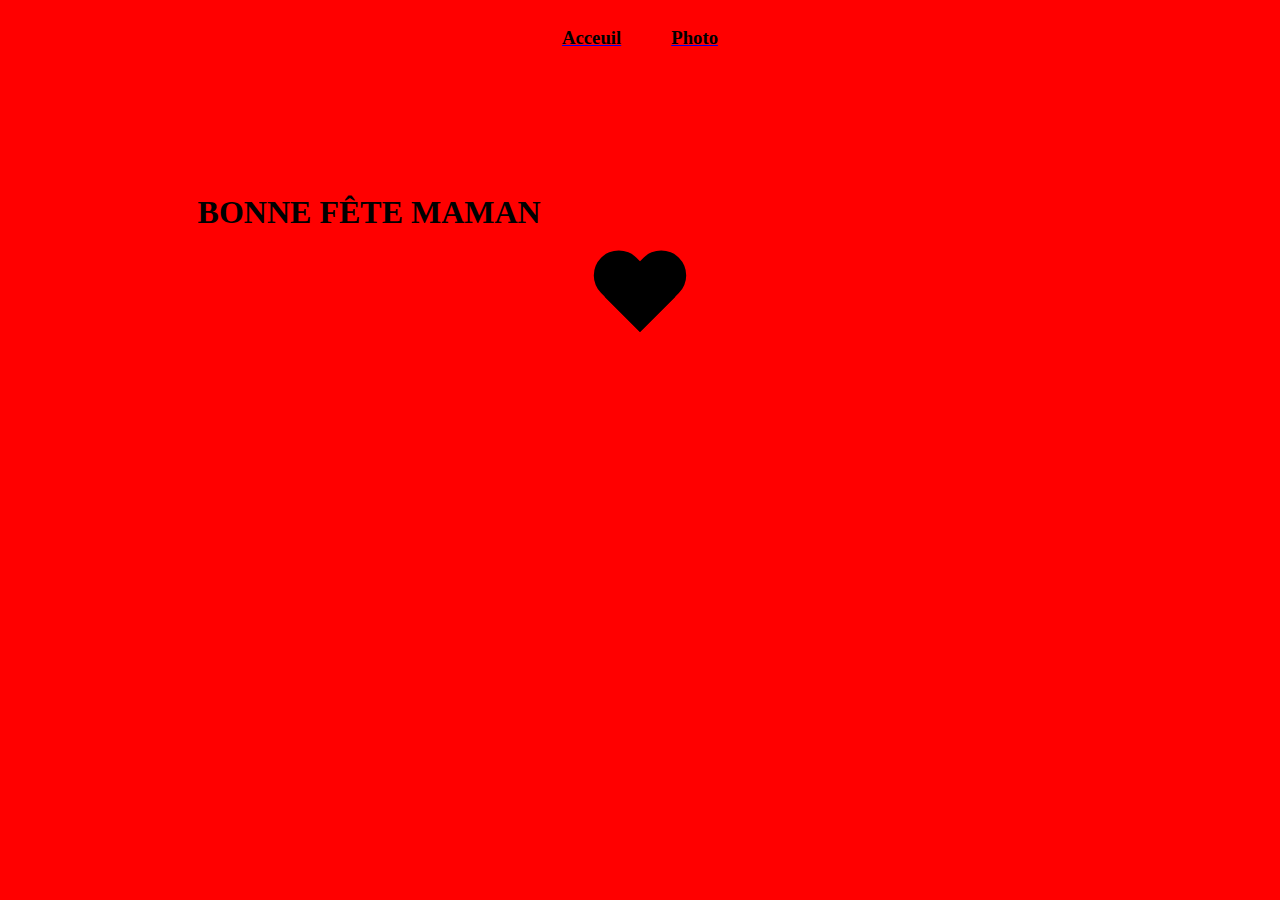
<file: index.html>
<!DOCTYPE html>
<html lang="fr">
<head>
    <meta charset="UTF-8">
    <meta http-equiv="X-UA-Compatible" content="IE=edge">
    <meta name="viewport" content="width=device-width, initial-scale=1.0">
    <title>Document</title>
    <link rel="stylesheet" href="styles.css">
</head>
<header>
    <a href="#"><h3>Acceuil</h3></a>
    <a href="second.html"><h3 class="b">Photo</h3></a>
</header>
<body>
    <H1>BONNE FÊTE MAMAN</H1>
    <div id="heart"></div>
</body>
</html>
</file>
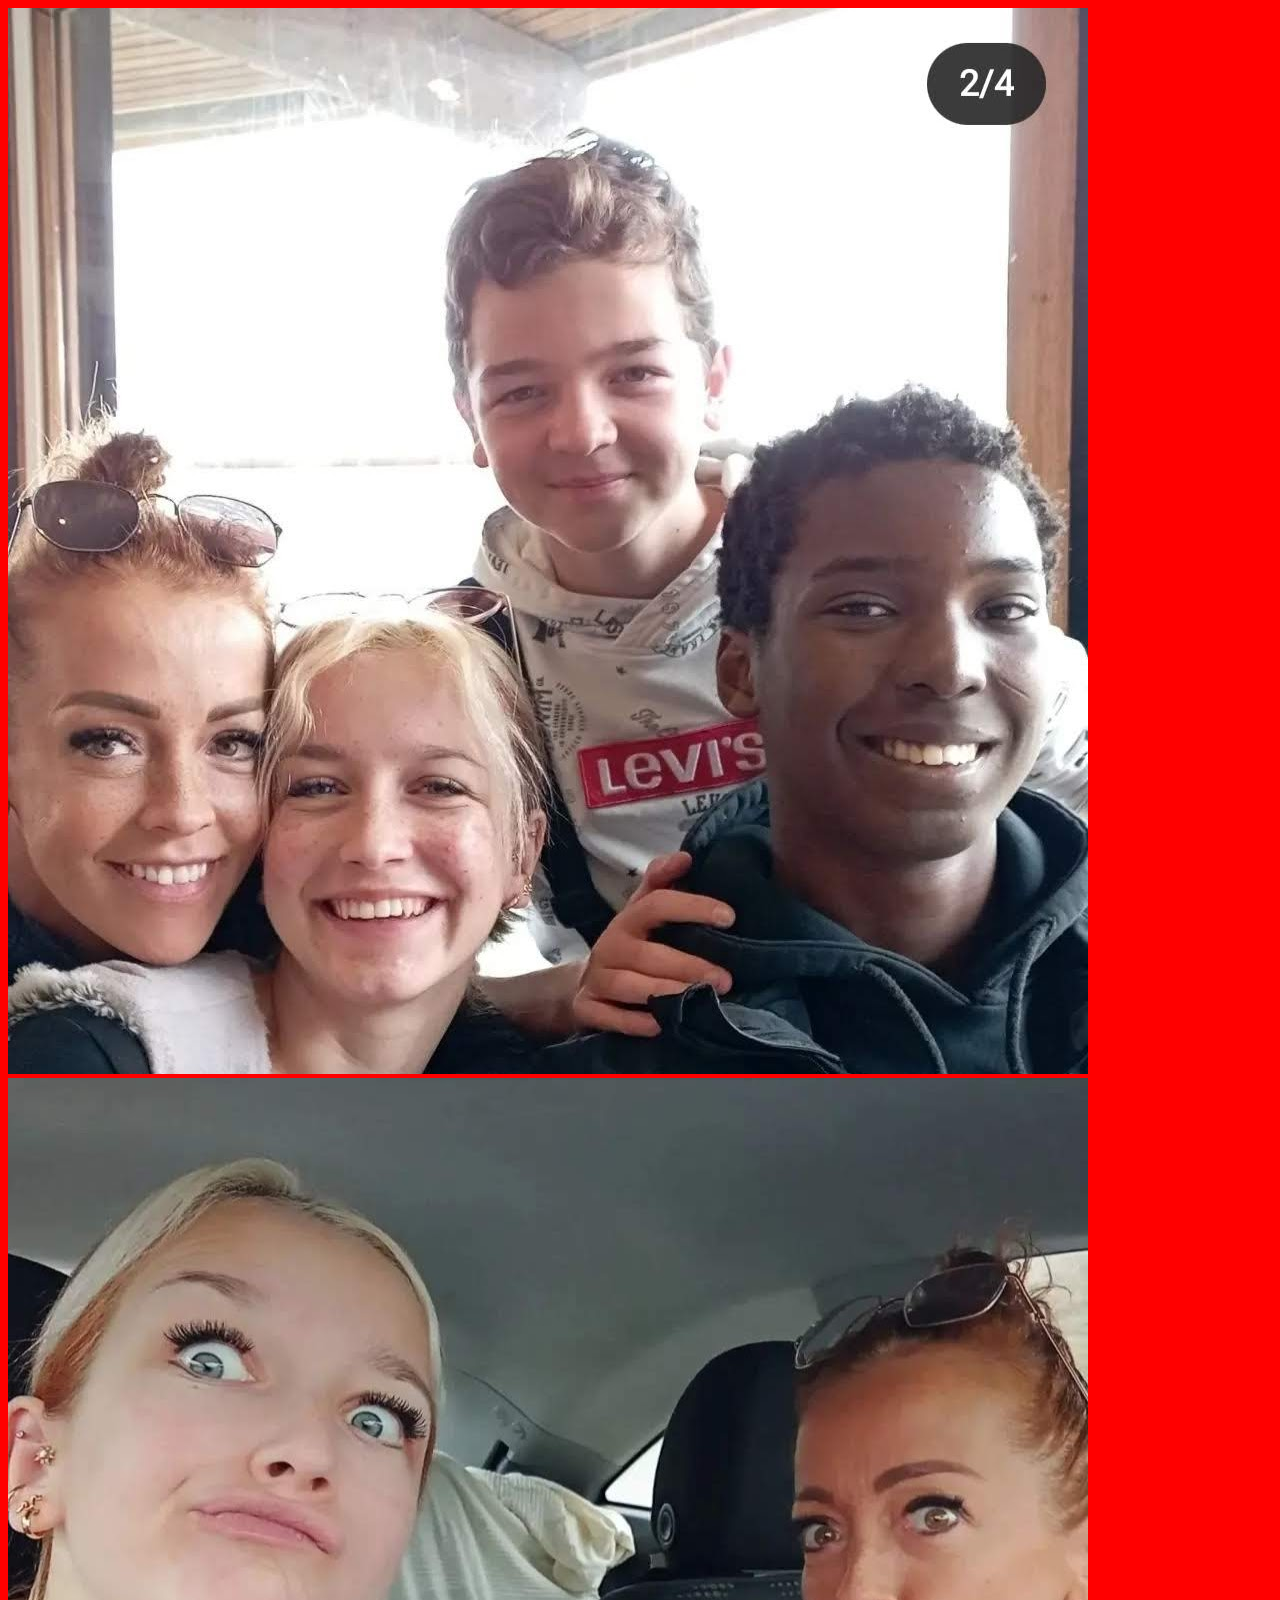
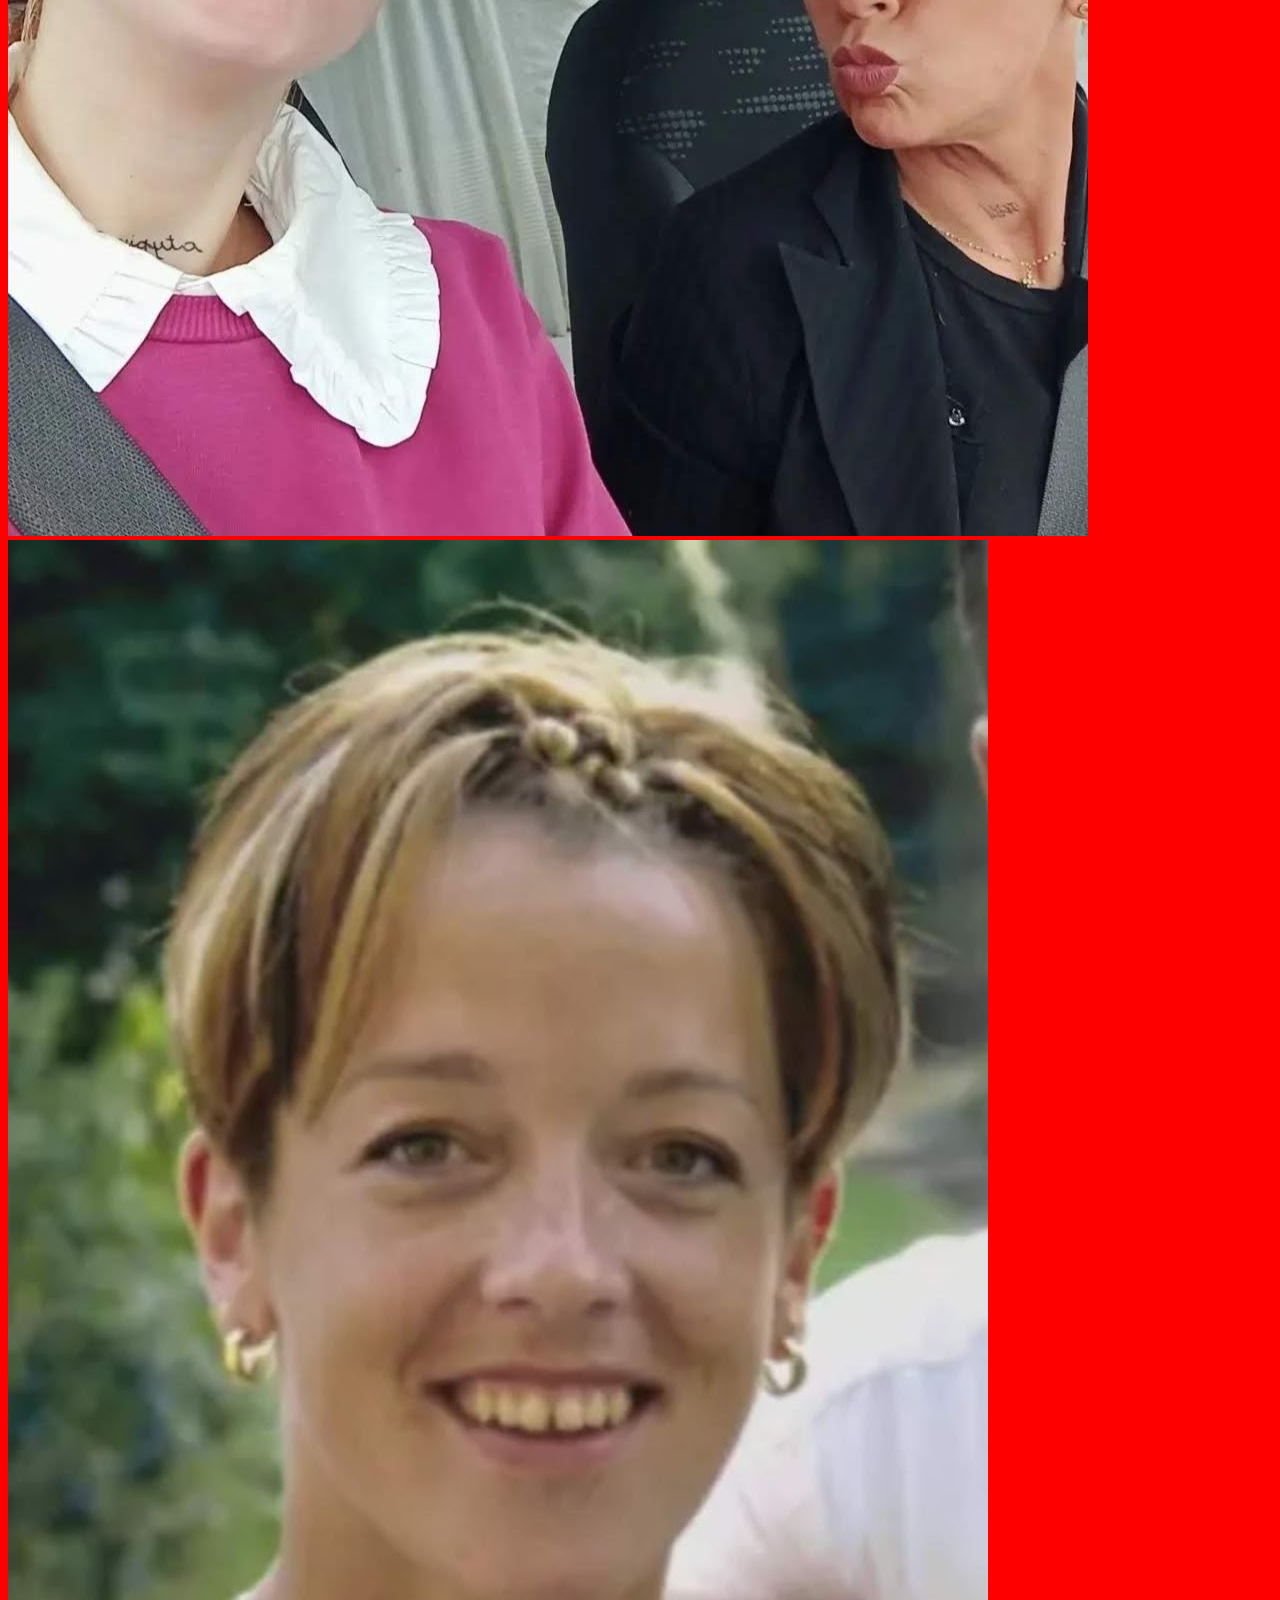
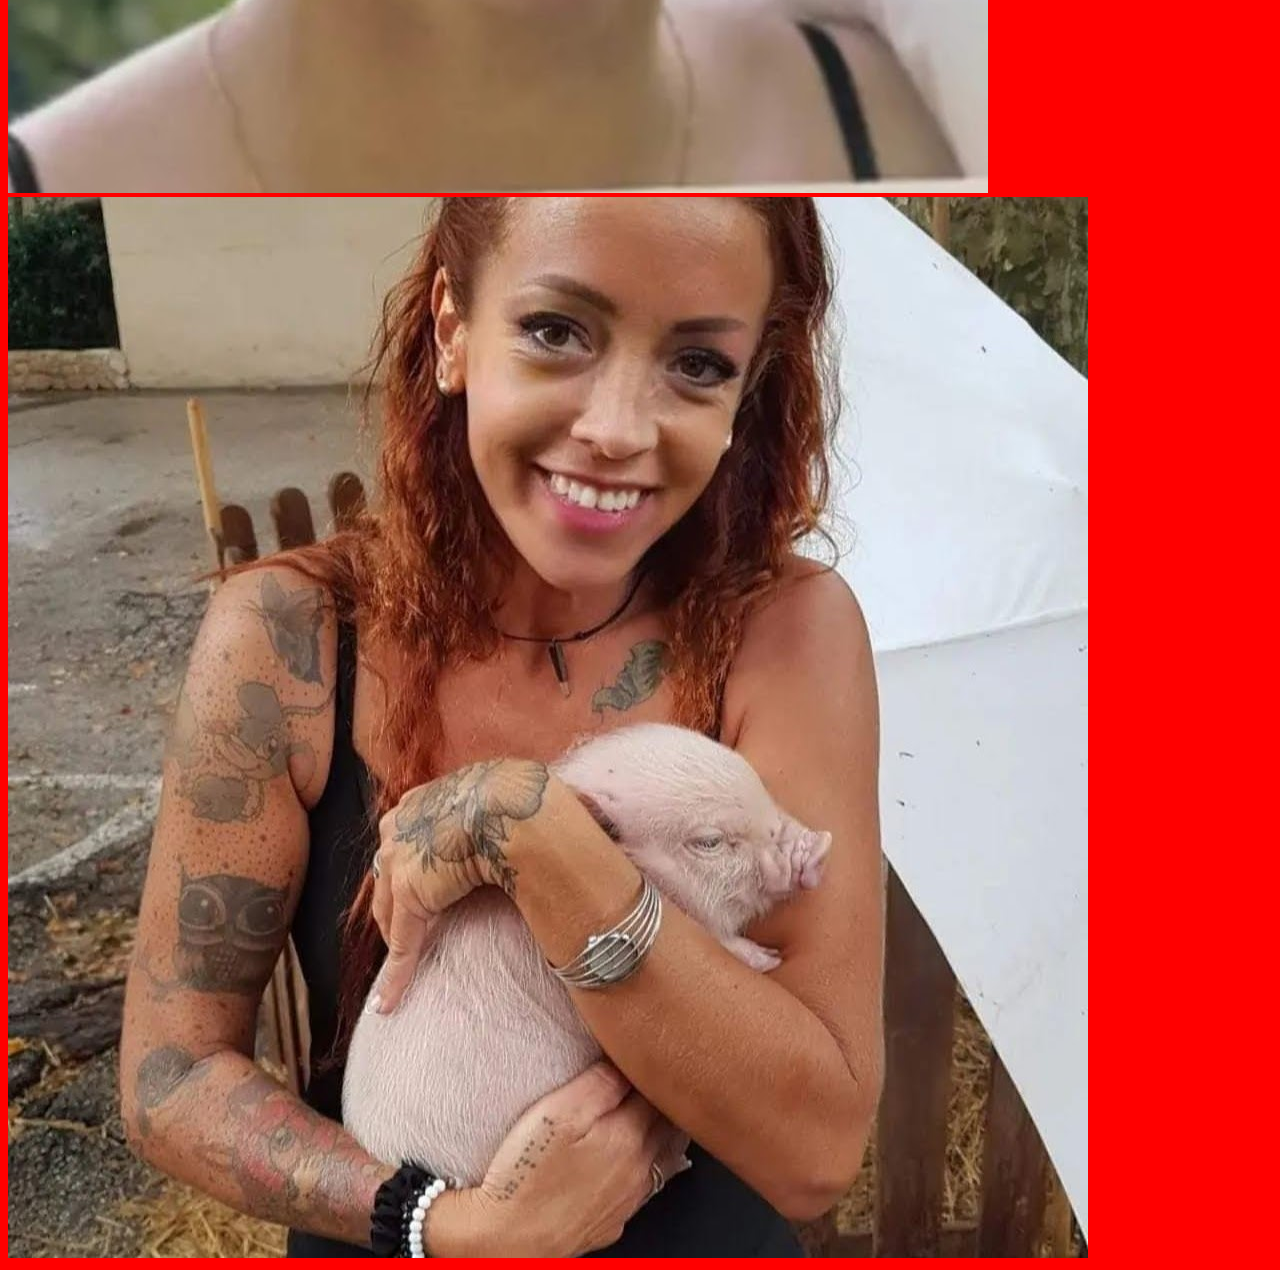
<file: second.html>
<!DOCTYPE html>
<html lang="en">
<head>
    <meta charset="UTF-8">
    <meta http-equiv="X-UA-Compatible" content="IE=edge">
    <meta name="viewport" content="width=device-width, initial-scale=1.0">
    <title>Document</title>
    <link rel="stylesheet" href="styles.css">
</head>
<body>
    <img src="Familly.jpg" height="75%">
    <img src="LMfolle.jpg" height="75%">
    <img src="Mavant.jpg" height="75%">
    <img src="Mpig.jpg" height="75%">
</body>
</html>
</file>
<file: styles.css>
html{
    background-color: #f00;
}

h1{
    margin-left: 15%;
    margin-top: 10%;
}

#heart {
    position: relative;
    width: 100px;
    height: 90px;
    animation: heartbeat 5s infinite;
    margin:0 auto
}
#heart:before,
#heart:after {
    position: absolute;
    content: "";
    left: 50px;
    top: 0;
    width: 50px;
    height: 80px;
    background: #000;
    -moz-border-radius: 50px 50px 0 0;
    border-radius: 50px 50px 0 0;
    -webkit-transform: rotate(-45deg);
       -moz-transform: rotate(-45deg);
        -ms-transform: rotate(-45deg);
         -o-transform: rotate(-45deg);
            transform: rotate(-45deg);
    -webkit-transform-origin: 0 100%;
       -moz-transform-origin: 0 100%;
        -ms-transform-origin: 0 100%;
         -o-transform-origin: 0 100%;
            transform-origin: 0 100%;
}
#heart:after {
    left: 0;
    -webkit-transform: rotate(45deg);
       -moz-transform: rotate(45deg);
        -ms-transform: rotate(45deg);
         -o-transform: rotate(45deg);
            transform: rotate(45deg);
    -webkit-transform-origin: 100% 100%;
       -moz-transform-origin: 100% 100%;
        -ms-transform-origin: 100% 100%;
         -o-transform-origin: 100% 100%;
            transform-origin :100% 100%;
}

h1:hover {
    color: #fff;
}



@keyframes heartbeat
{
  0%
  {
    transform: scale( .75 );
  }
  20%
  {
    transform: scale( 1 );
  }
  40%
  {
    transform: scale( .75 );
  }
  60%
  {
    transform: scale( 1 );
  }
  80%
  {
    transform: scale( .75 );
  }
  100%
  {
    transform: scale( .75 );
  }
}

header{
  display: flex;
  justify-content: center;
  align-items: center;
}

h3{
    color: #000;
}

h3:hover{
    color: #fff;
}

h3.b{
    margin-left: 50px;
    list-style-type: none;
}
</file>
